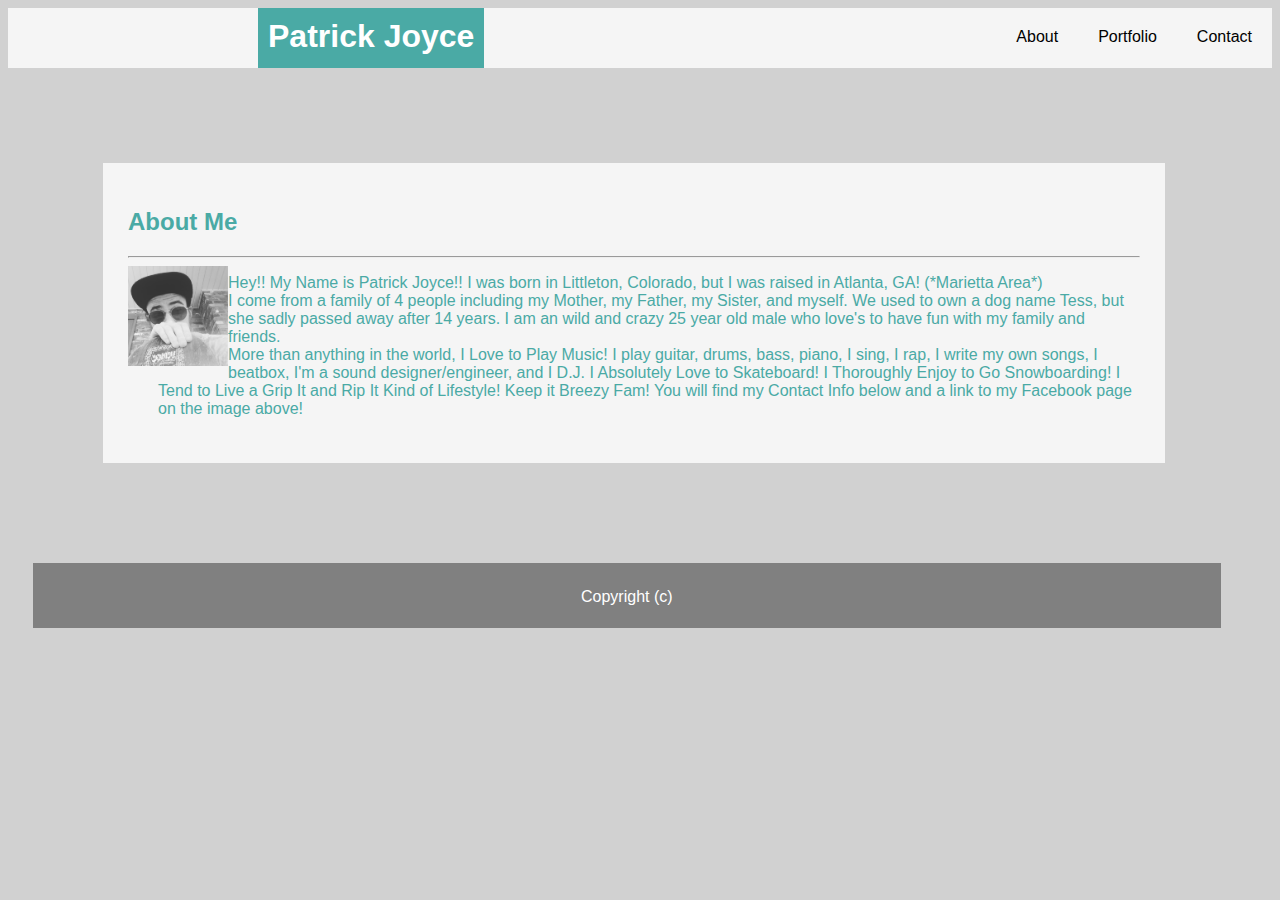
<file: index.html>
<!DOCTYPE html>
<html>

<head>
    <meta charset="UTF-8">
    <title>Personal Biography</title>
    <link rel="stylesheet" href="assets/CSS/style.css">
</head>

<body>
    <header>
        <ul>
            <li>
                <h1 class="active">Patrick Joyce</h1>
            </li>
            <li class="nav-links">
                <a href="contact.html">Contact</a>
            </li>
            <li class="nav-links">
                <a href="portfolio.html">Portfolio</a>
            </li>
            <li class="nav-links">
                <a href="index.html">About</a>
            </li>
        </ul>

    </header>

    <div class="box">
        <div class="cheese">
            <h2>About Me</h2>
            <hr/>

            <div class="ab-image">
                <img src="assets/images.jpg/It's Me!!!!.jpg" alt="It's Me!!!!">
            </div>
            <div class="p-description">
                <p>Hey!! My Name is Patrick Joyce!! I was born in Littleton, Colorado, but I was raised in Atlanta, GA! (*Marietta
                    Area*)
                    <br>I come from a family of 4 people including my Mother, my Father, my Sister, and myself. We used to own
                    a dog name Tess, but she sadly passed away after 14 years. I am an wild and crazy 25 year old male who
                    love's to have fun with my family and friends.
                    <br>More than anything in the world, I Love to Play Music! I play guitar, drums, bass, piano, I sing, I rap,
                    I write my own songs, I beatbox, I'm a sound designer/engineer, and I D.J. I Absolutely Love to Skateboard!
                    I Thoroughly Enjoy to Go Snowboarding! I Tend to Live a Grip It and Rip It Kind of Lifestyle! Keep it
                    Breezy Fam! You will find my Contact Info below and a link to my Facebook page on the image above!</p>
            </div>
        </div>
    </div>

    <div class="footer">

        <p class="pfooter">Copyright (c) </p>

    </div>


</body>

</html>
</file>
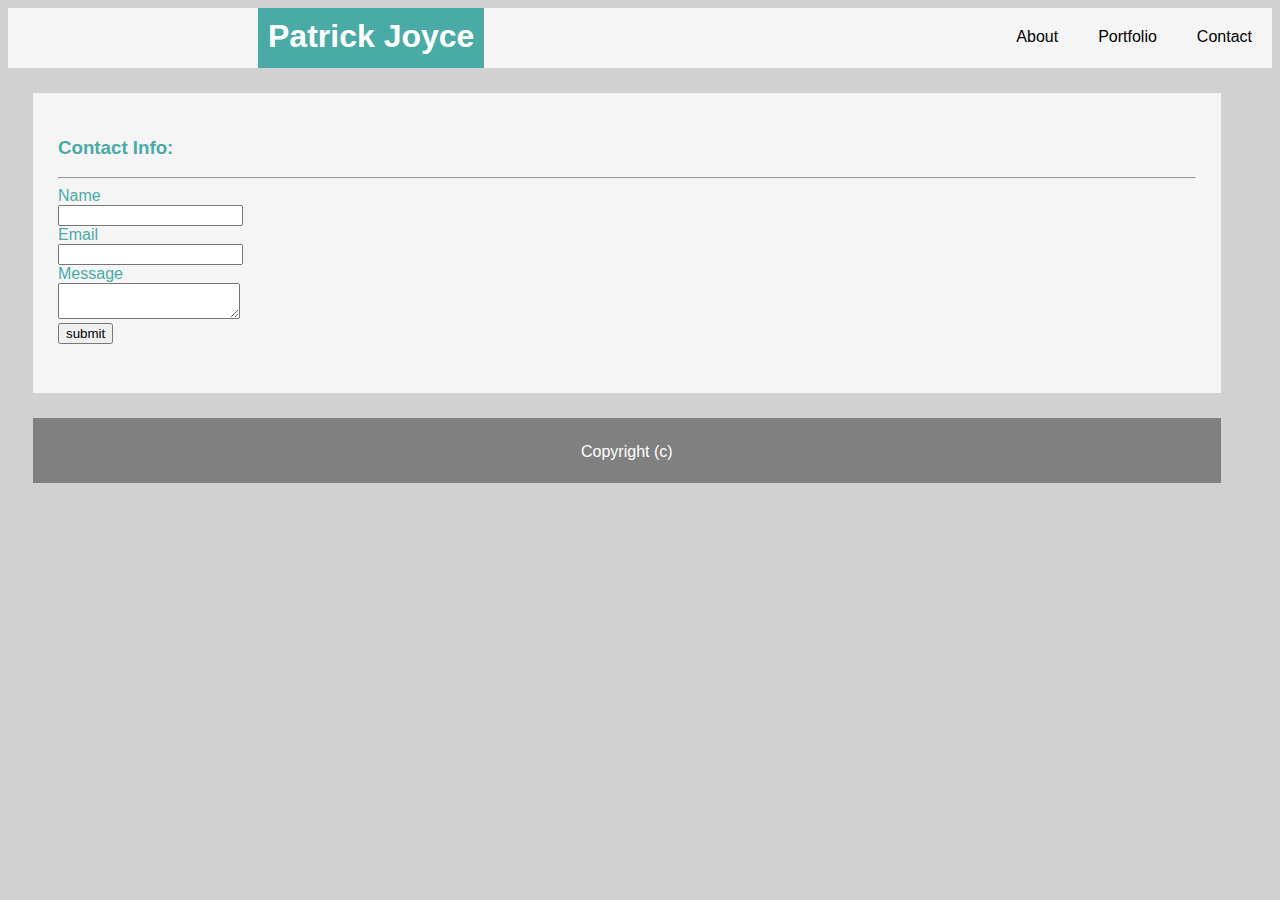
<file: contact.html>
<!DOCTYPE html>
<html>

<head>
    <meta charset="UTF-8">
    <link rel="stylesheet" href="assets/CSS/style.css">
    <title>Contact Info</title>

</head>

<body>

    <header>
        <ul>
            <li>
                <h1 class="active">Patrick Joyce</h1>
            </li>
            <li class="nav-links">
                <a href="contact.html">Contact</a>
            </li>
            <li class="nav-links">
                <a href="portfolio.html">Portfolio</a>
            </li>
            <li class="nav-links">
                <a href="index.html">About</a>
            </li>
        </ul>

    </header>
    <div class="cheese">
        <h3>Contact Info:</h3>
        <hr/>
        <form>
            <section>
                <label>Name</label>
                <br>
                <input>
            </section>

            <section>
                <label>Email</label>
                <br>
                <input>
            </section>

            <section>
                <label>Message</label>
                <br>
                <textarea></textarea>
            </section>

            <section>
                <button>submit</button>
            </section>
    </div>
    </form>

    <div class="footer">

        <p class="pfooter">Copyright (c) </p>

    </div>

</body>

</html>
</file>
<file: assets/CSS/style.css>
body {
    font-family: "Arial", 'Helvetica Neue', Helvetica, sans-serif;
    background-color: rgb(209, 209, 209);

}


/* .header{


} */

/* .h1{
 
} */

h2{
    color:#4aaaa5;
}

ul {
    list-style-type: none;
    margin: 0;
    padding: 0;
    overflow: hidden;
    background-color: whitesmoke;
}

li a {
    display: inline-block;
    color: black;
    text-align: center;
    padding: 20px 20px;
    text-decoration: none;
}

li a:hover {
    background-color: #4aaaa5;
}

.active {
    background-color: #4aaaa5;
    color: white;
    float: left;
    height: 40px;
    margin: 0px;
    padding: 10px;
    position: relative;
    left: 250px;

}

.nav-links {
    float:right;

}

.port-img img{

    float: 50%;
    padding: 20px;
}

.ab-image img {
    width: 100px;
    float:left;
    padding: 20px,10px;
}


.cheese {
    background-color: whitesmoke;
    color:#4aaaa5;
    border: hidden;
    width: 90%;
    height: 250px;
    margin: 25px;
    padding: 25px;
}

.nachos {
    background-color: whitesmoke;
    color:#4aaaa5;
    border: hidden;
    width: 80%;
    height: 1000px;
    margin: 25px;
    padding: 100px;
    }


    .footer {
    background-color: grey;
    color: white;
    border: hidden;
    text-align: center;
    width: 90%;
    height: 15px;
    margin: 25px;
    padding: 25px;
    bottom: 100px;
}

.pfooter {
    margin: 0px;
    padding: 0px;

}
.p-description{
    padding-left:30px;

}

.box {
    padding:50px;
    margin:20px;
}
</file>
